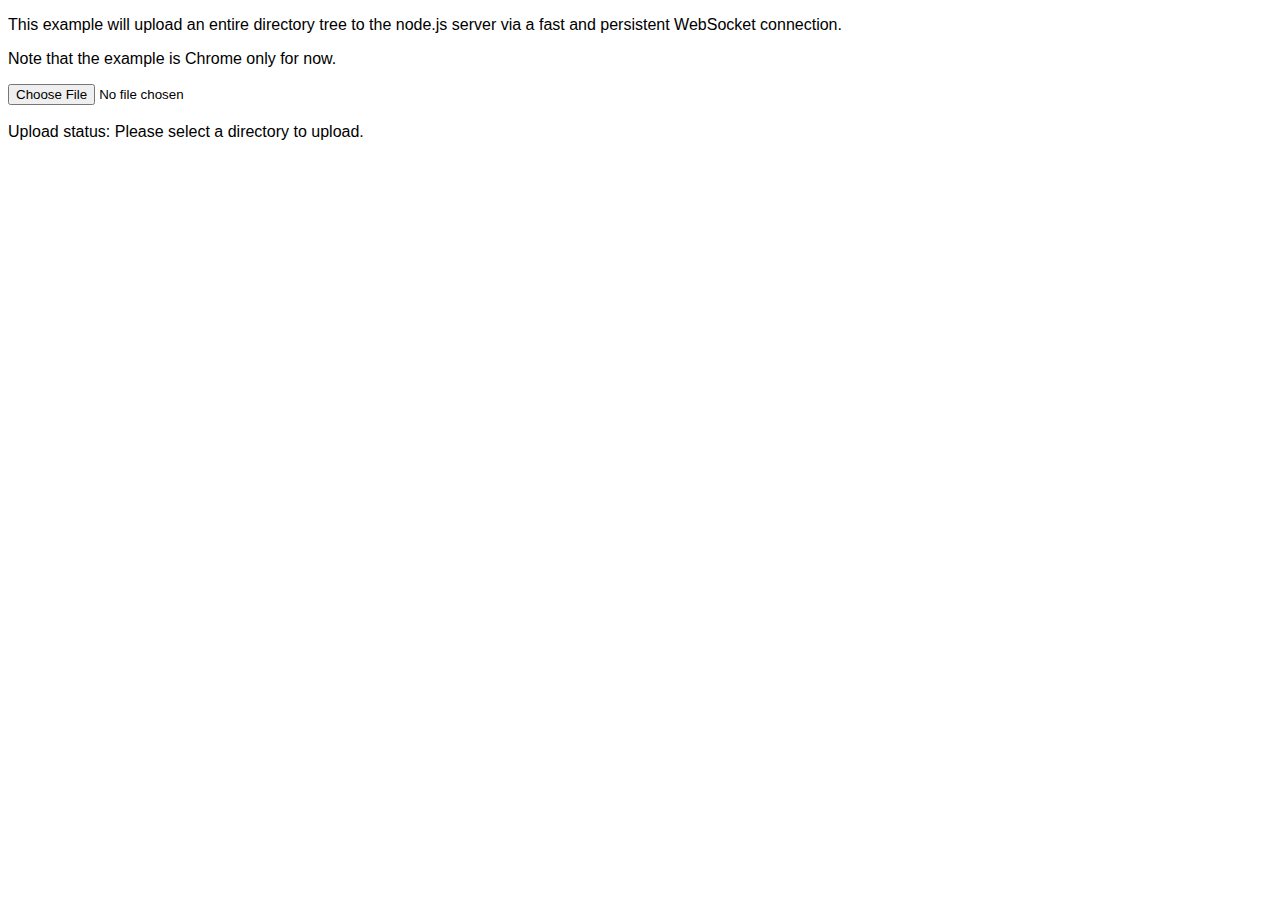
<file: node_modules/socket.io/node_modules/socket.io-client/node_modules/ws/examples/fileapi/public/index.html>
<!DOCTYPE html>
<html>
  <head>
    <style>
      body {
        font-family: Tahoma, Geneva, sans-serif;
      }
      div {
        display: inline;
      }
    </style>
    <script src='uploader.js'></script>
    <script src='app.js'></script>
  </head>
  <body>
    <p>This example will upload an entire directory tree to the node.js server via a fast and persistent WebSocket connection.</p>
    <p>Note that the example is Chrome only for now.</p>
    <input type="file" webkitdirectory /><br/><br/>
    Upload status:
    <div id='progress'>Please select a directory to upload.</div>
  </body>
</html>
</file>
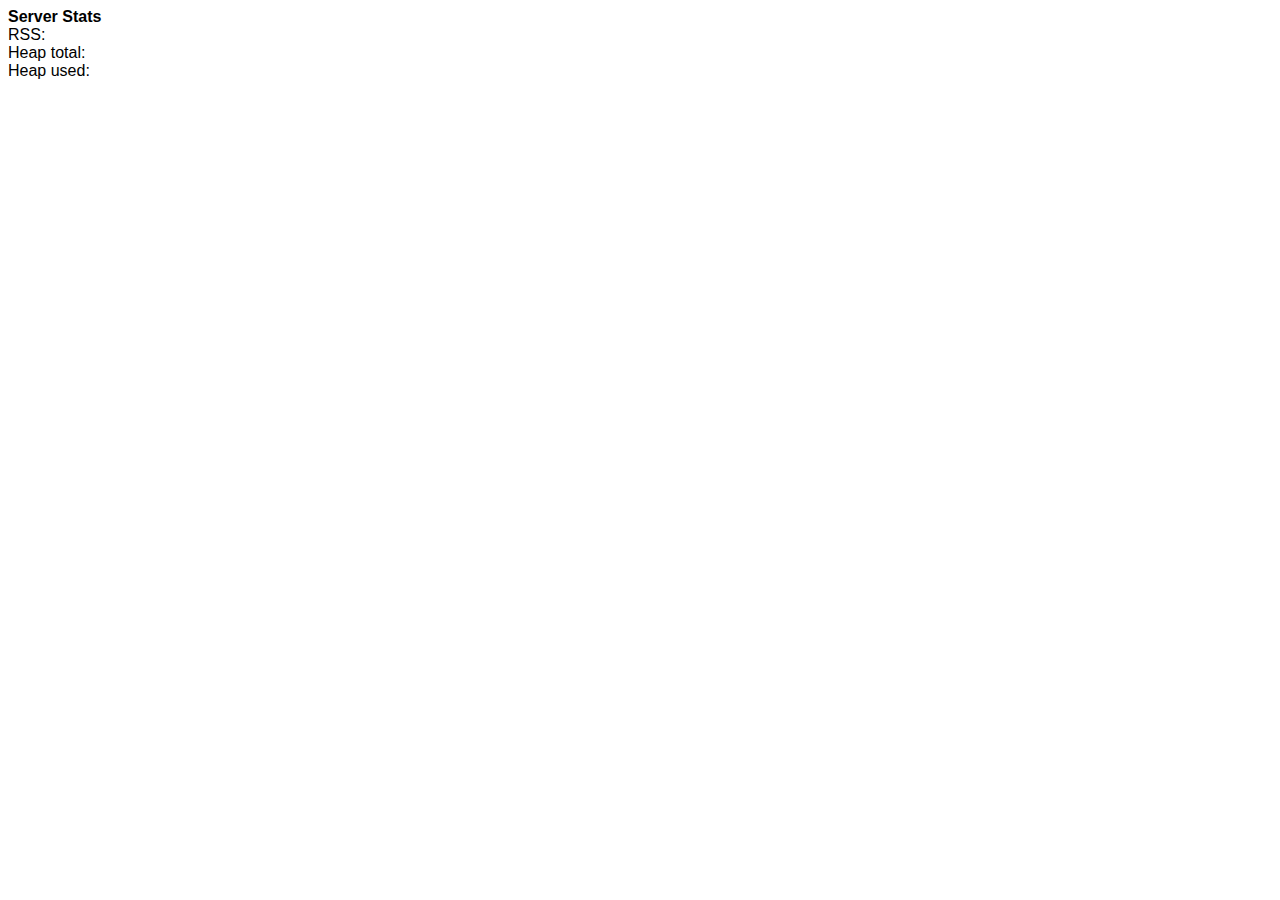
<file: node_modules/socket.io/node_modules/socket.io-client/node_modules/ws/examples/serverstats-express_3/public/index.html>
<!DOCTYPE html>
<html>
  <head>
    <style>
      body {
        font-family: Tahoma, Geneva, sans-serif;
      }

      div {
        display: inline;
      }
    </style>
    <script>
      function updateStats(memuse) {
        document.getElementById('rss').innerHTML = memuse.rss;
        document.getElementById('heapTotal').innerHTML = memuse.heapTotal;
        document.getElementById('heapUsed').innerHTML = memuse.heapUsed;
      }

      var host = window.document.location.host.replace(/:.*/, '');
      var ws = new WebSocket('ws://' + host + ':8080');
      ws.onmessage = function (event) {
        updateStats(JSON.parse(event.data));
      };
    </script>
  </head>
  <body>
    <strong>Server Stats</strong><br>
    RSS: <div id='rss'></div><br>
    Heap total: <div id='heapTotal'></div><br>
    Heap used: <div id='heapUsed'></div><br>
  </body>
</html>
</file>
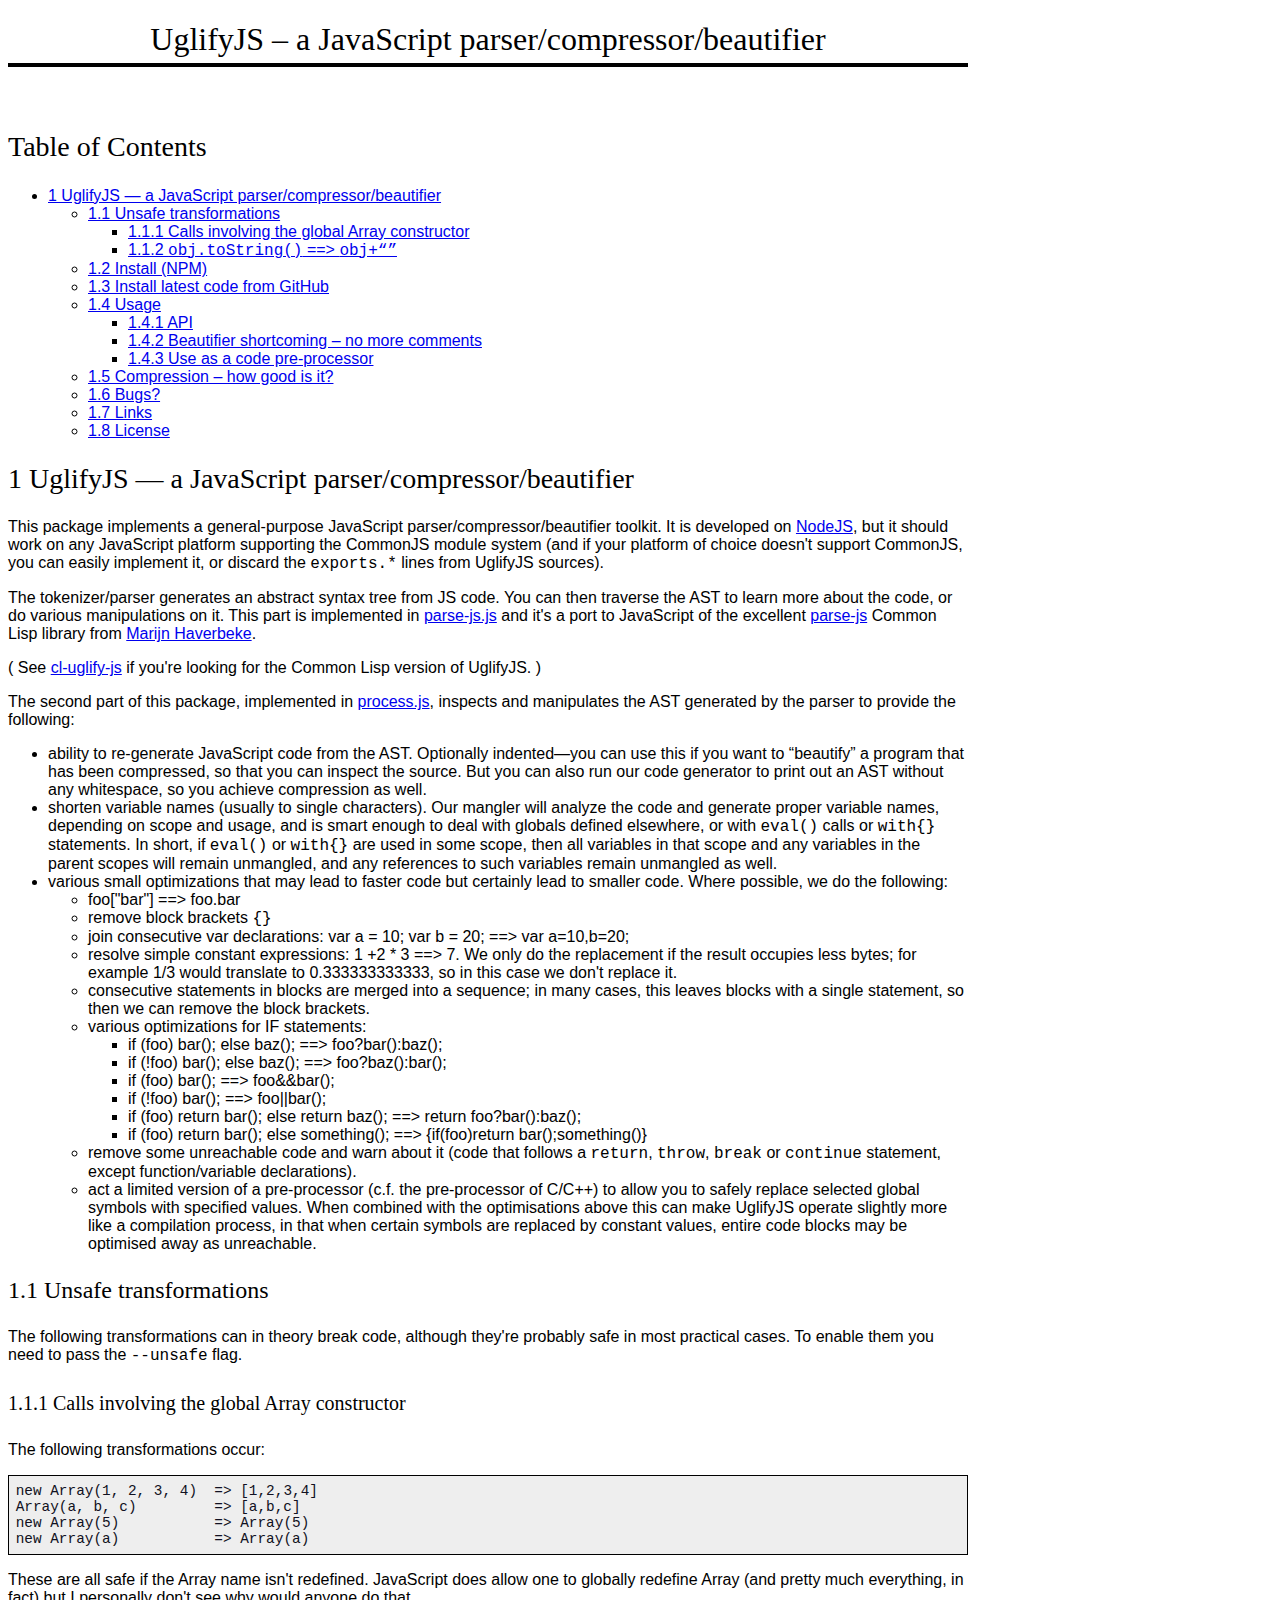
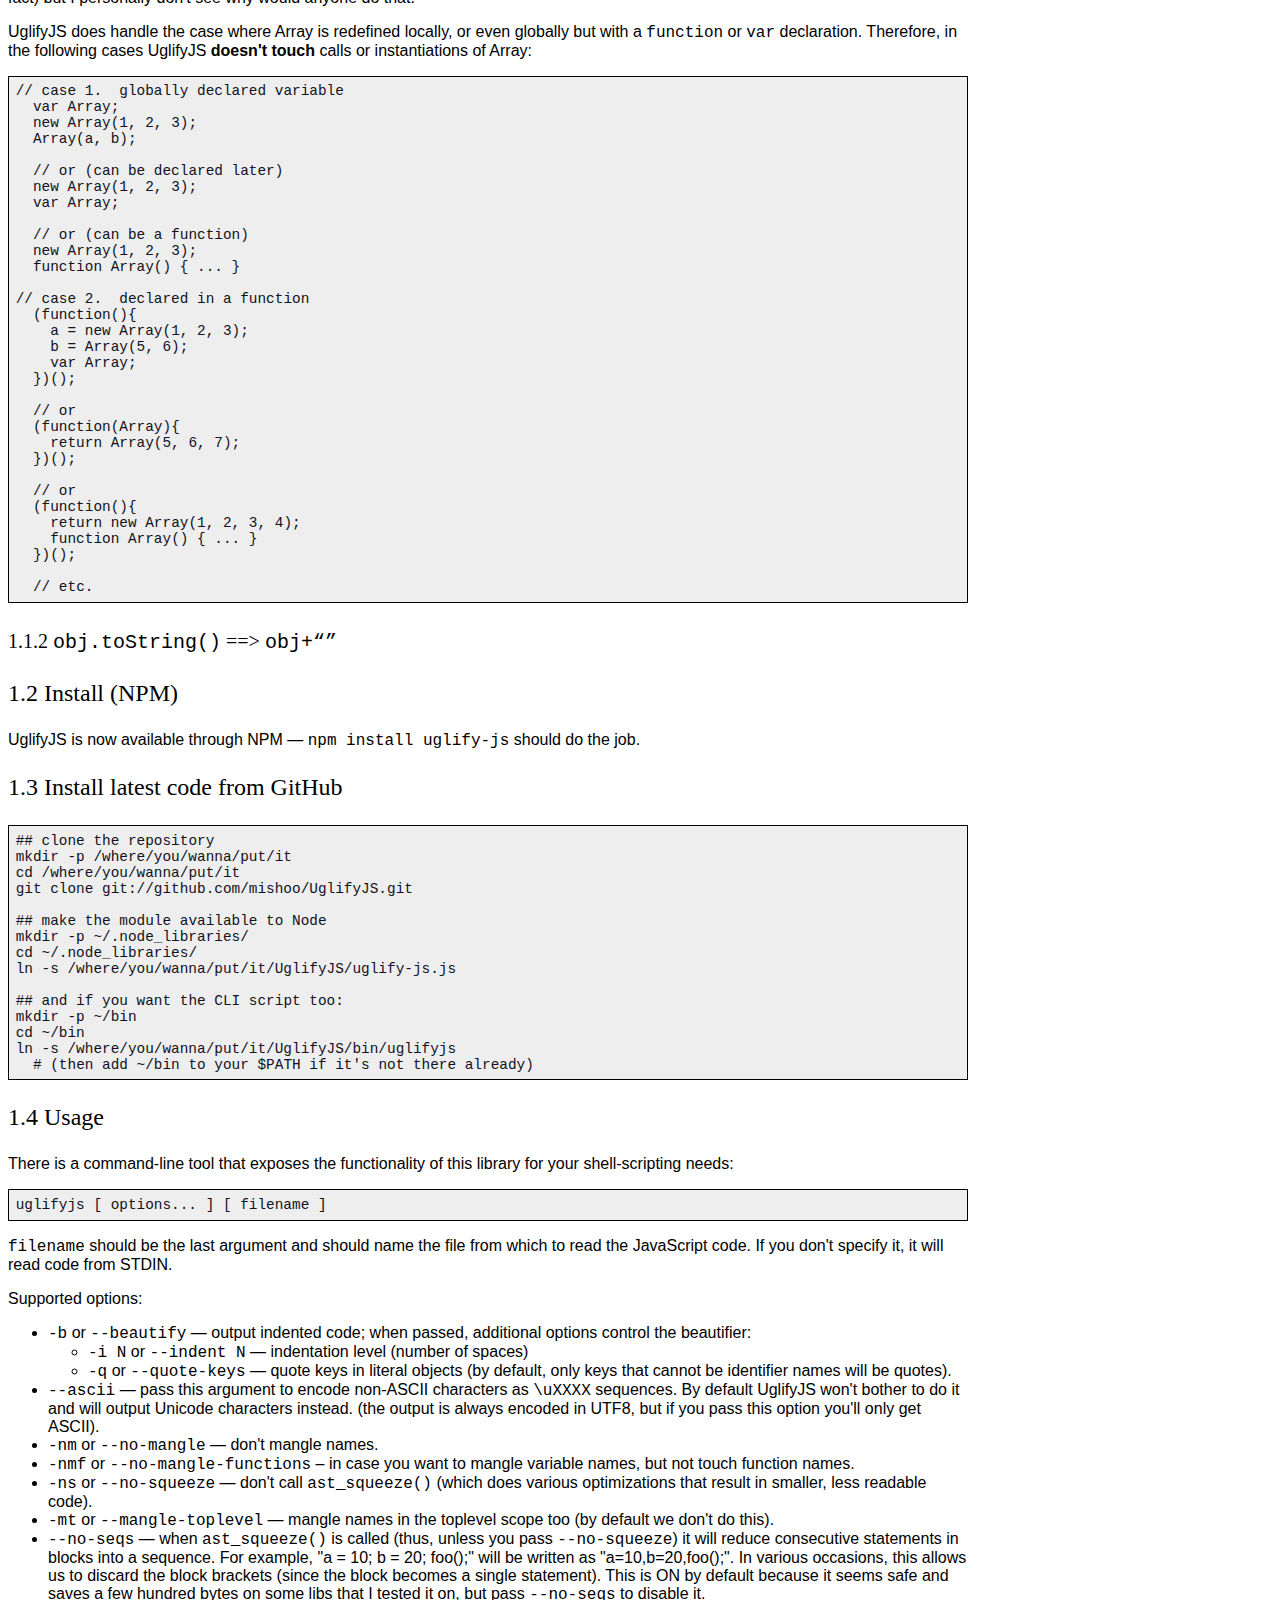
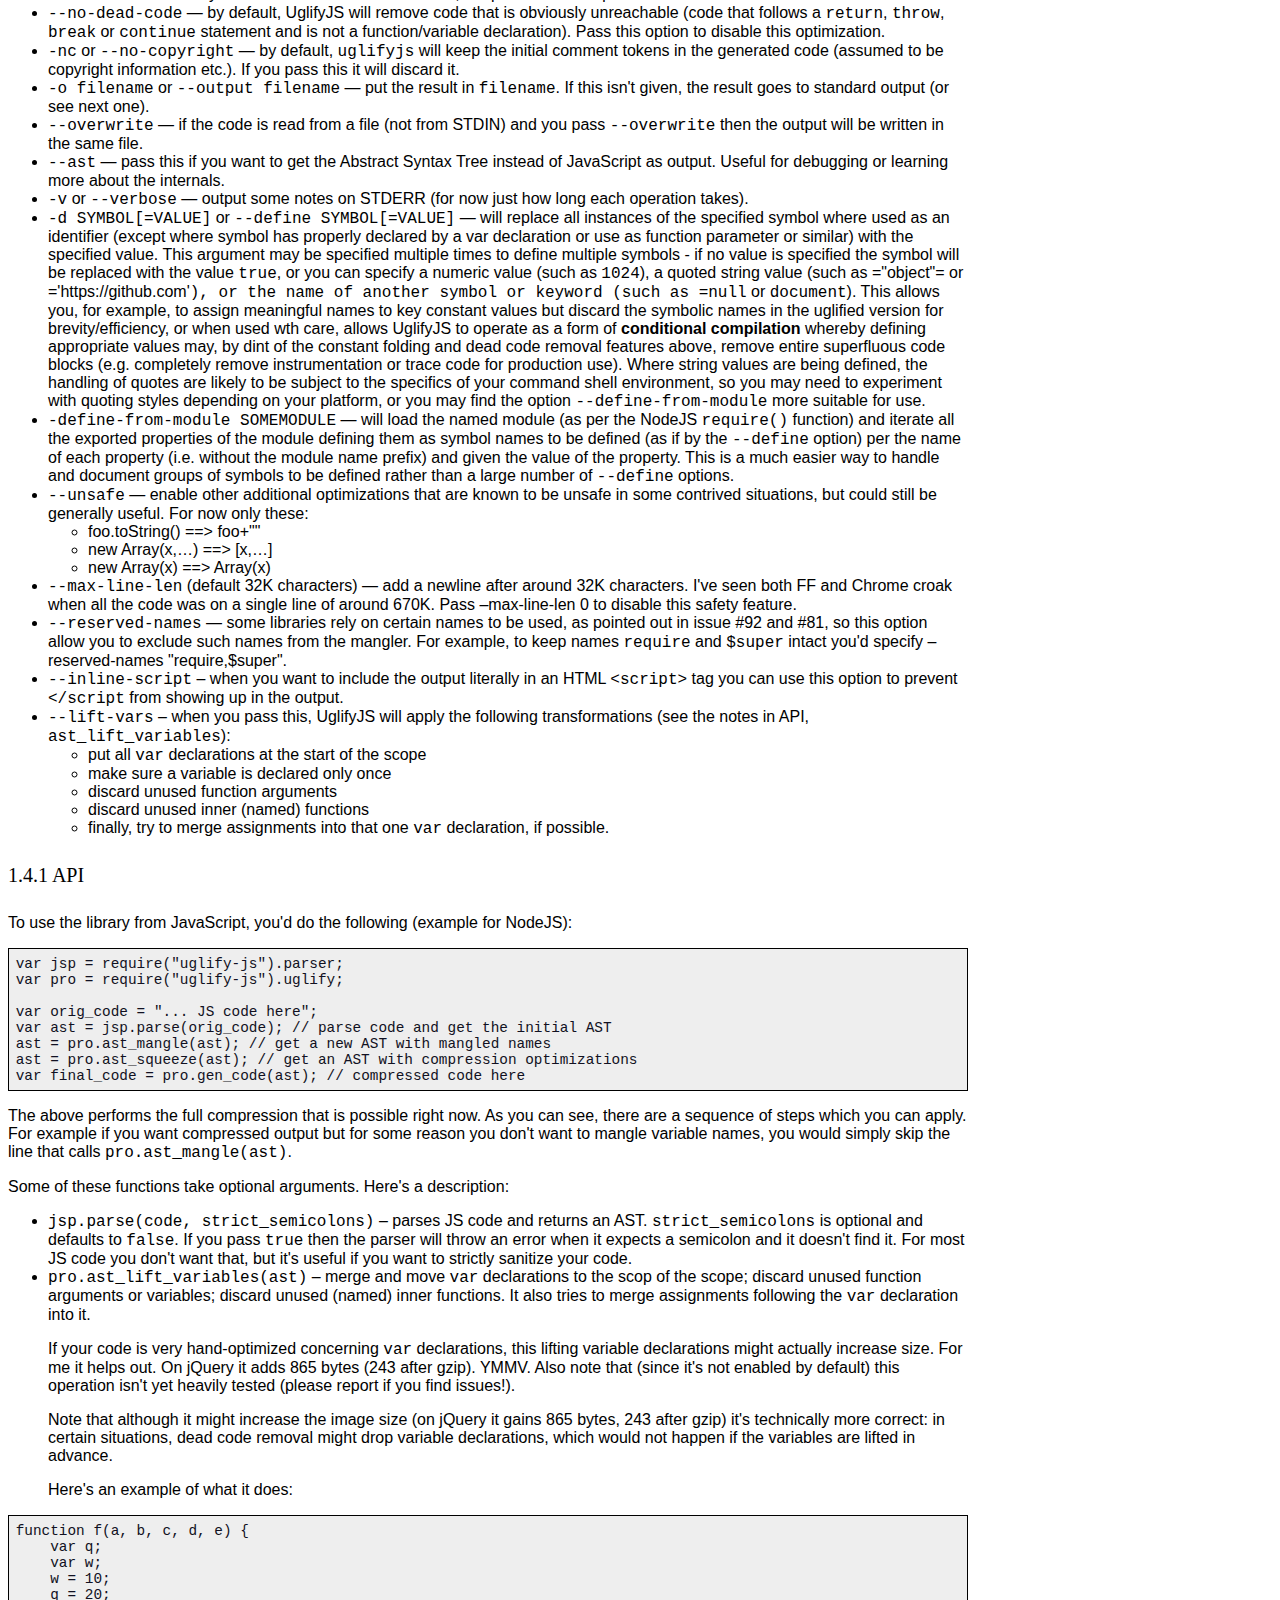
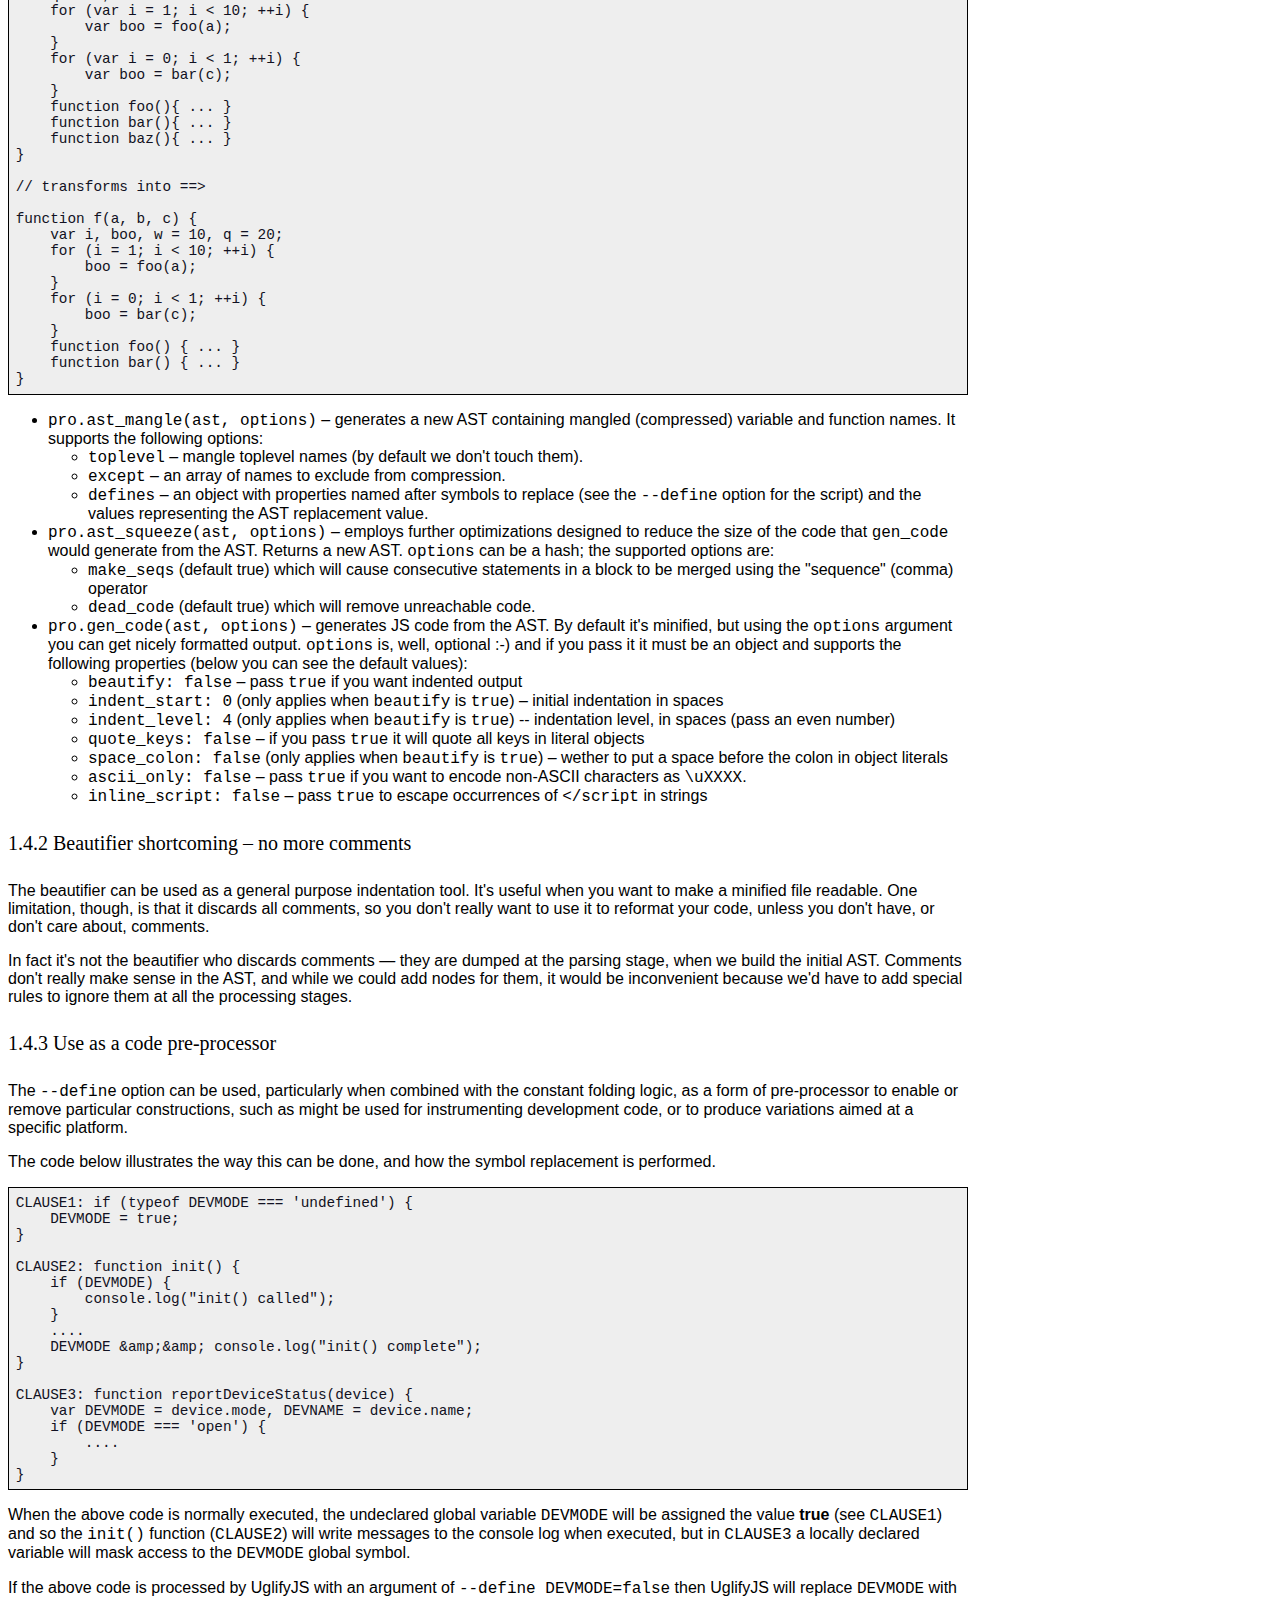
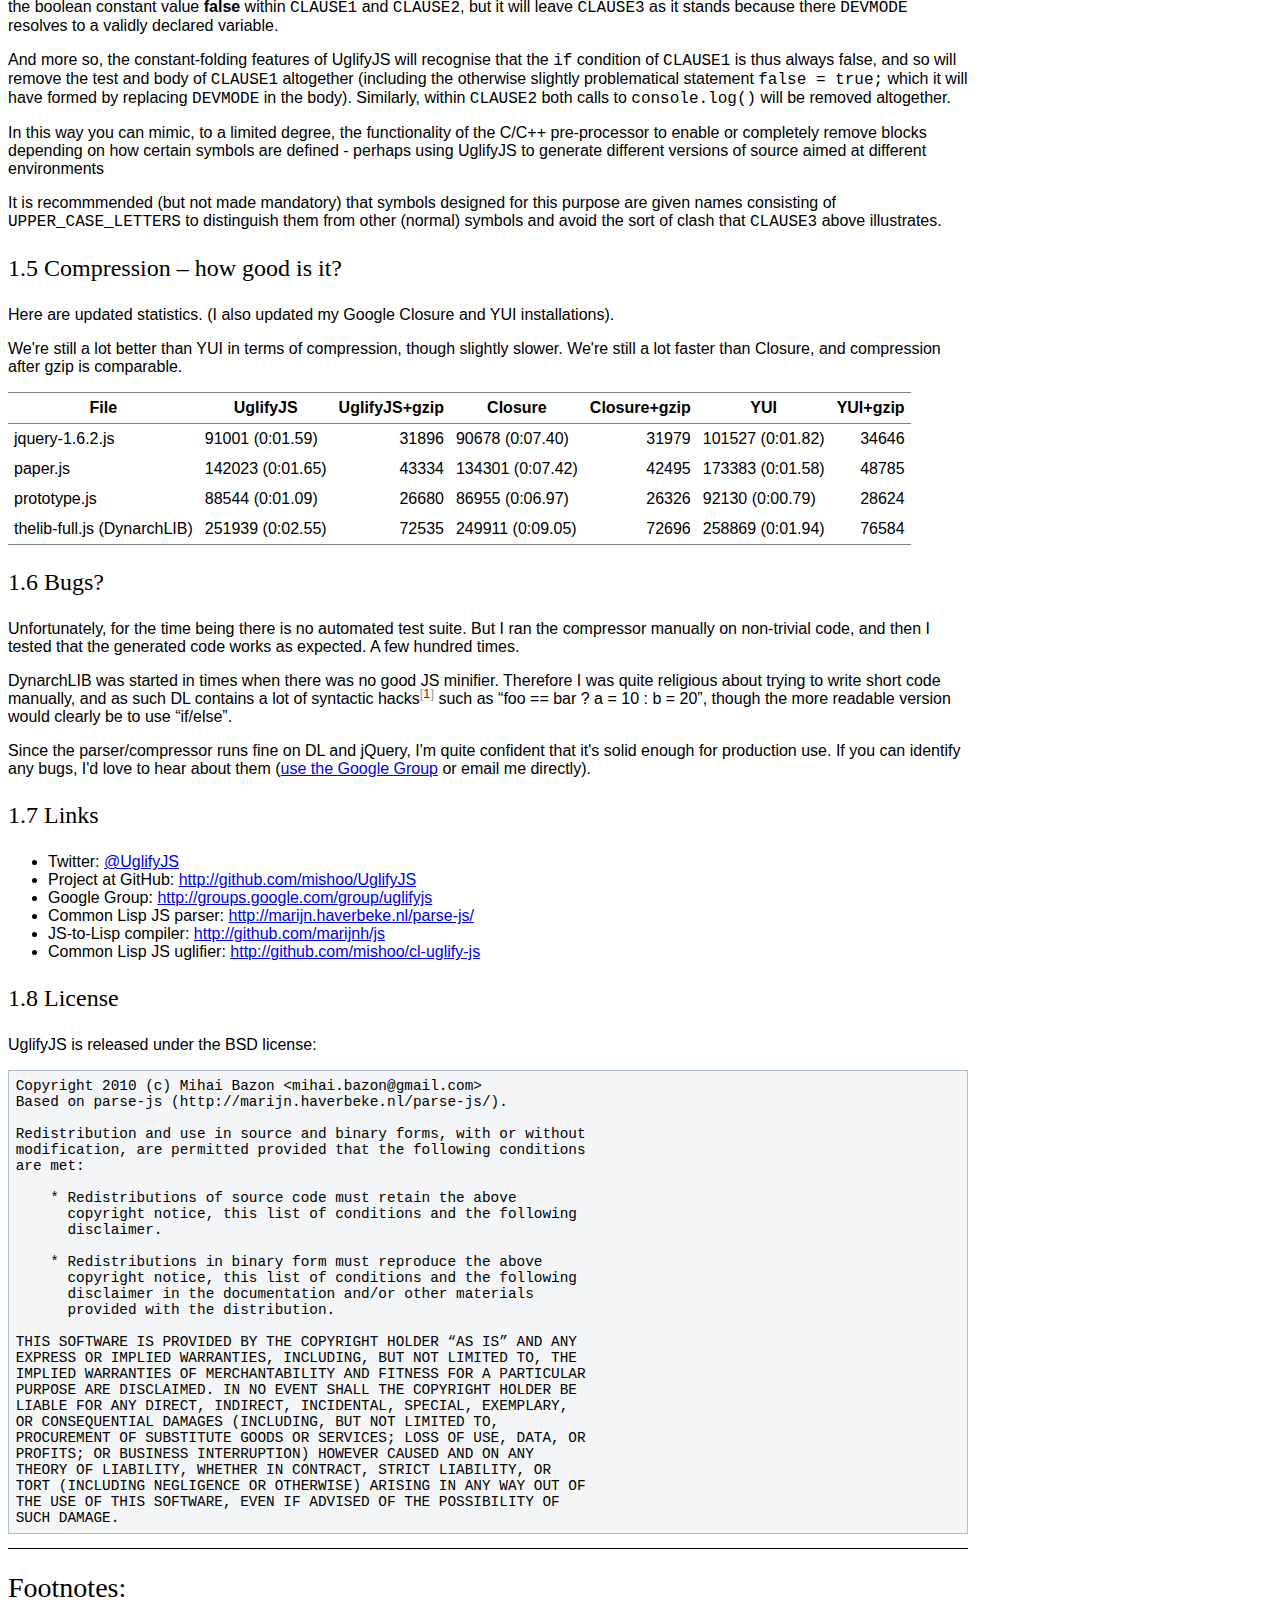
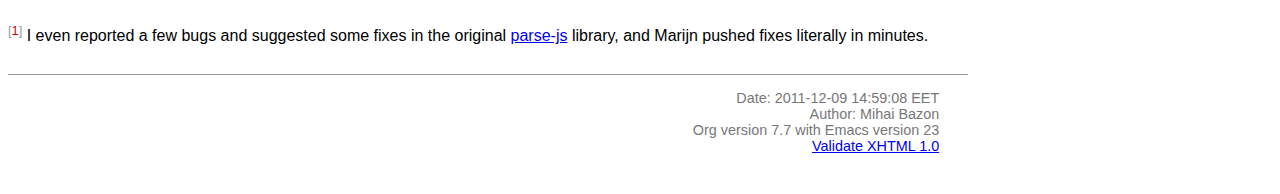
<file: node_modules/socket.io/node_modules/socket.io-client/node_modules/uglify-js/README.html>
<?xml version="1.0" encoding="utf-8"?>
<!DOCTYPE html PUBLIC "-//W3C//DTD XHTML 1.0 Strict//EN"
               "http://www.w3.org/TR/xhtml1/DTD/xhtml1-strict.dtd">
<html xmlns="http://www.w3.org/1999/xhtml"
lang="en" xml:lang="en">
<head>
<title>UglifyJS &ndash; a JavaScript parser/compressor/beautifier</title>
<meta http-equiv="Content-Type" content="text/html;charset=utf-8"/>
<meta name="generator" content="Org-mode"/>
<meta name="generated" content="2011-12-09 14:59:08 EET"/>
<meta name="author" content="Mihai Bazon"/>
<meta name="description" content="a JavaScript parser/compressor/beautifier in JavaScript"/>
<meta name="keywords" content="javascript, js, parser, compiler, compressor, mangle, minify, minifier"/>
<style type="text/css">
 <!--/*--><![CDATA[/*><!--*/
  html { font-family: Times, serif; font-size: 12pt; }
  .title  { text-align: center; }
  .todo   { color: red; }
  .done   { color: green; }
  .tag    { background-color: #add8e6; font-weight:normal }
  .target { }
  .timestamp { color: #bebebe; }
  .timestamp-kwd { color: #5f9ea0; }
  .right  {margin-left:auto; margin-right:0px;  text-align:right;}
  .left   {margin-left:0px;  margin-right:auto; text-align:left;}
  .center {margin-left:auto; margin-right:auto; text-align:center;}
  p.verse { margin-left: 3% }
  pre {
	border: 1pt solid #AEBDCC;
	background-color: #F3F5F7;
	padding: 5pt;
	font-family: courier, monospace;
        font-size: 90%;
        overflow:auto;
  }
  table { border-collapse: collapse; }
  td, th { vertical-align: top;  }
  th.right  { text-align:center;  }
  th.left   { text-align:center;   }
  th.center { text-align:center; }
  td.right  { text-align:right;  }
  td.left   { text-align:left;   }
  td.center { text-align:center; }
  dt { font-weight: bold; }
  div.figure { padding: 0.5em; }
  div.figure p { text-align: center; }
  div.inlinetask {
    padding:10px;
    border:2px solid gray;
    margin:10px;
    background: #ffffcc;
  }
  textarea { overflow-x: auto; }
  .linenr { font-size:smaller }
  .code-highlighted {background-color:#ffff00;}
  .org-info-js_info-navigation { border-style:none; }
  #org-info-js_console-label { font-size:10px; font-weight:bold;
                               white-space:nowrap; }
  .org-info-js_search-highlight {background-color:#ffff00; color:#000000;
                                 font-weight:bold; }
  /*]]>*/-->
</style>
<link rel="stylesheet" type="text/css" href="docstyle.css" />
<script type="text/javascript">
<!--/*--><![CDATA[/*><!--*/
 function CodeHighlightOn(elem, id)
 {
   var target = document.getElementById(id);
   if(null != target) {
     elem.cacheClassElem = elem.className;
     elem.cacheClassTarget = target.className;
     target.className = "code-highlighted";
     elem.className   = "code-highlighted";
   }
 }
 function CodeHighlightOff(elem, id)
 {
   var target = document.getElementById(id);
   if(elem.cacheClassElem)
     elem.className = elem.cacheClassElem;
   if(elem.cacheClassTarget)
     target.className = elem.cacheClassTarget;
 }
/*]]>*///-->
</script>

</head>
<body>

<div id="preamble">

</div>

<div id="content">
<h1 class="title">UglifyJS &ndash; a JavaScript parser/compressor/beautifier</h1>


<div id="table-of-contents">
<h2>Table of Contents</h2>
<div id="text-table-of-contents">
<ul>
<li><a href="#sec-1">1 UglifyJS &mdash; a JavaScript parser/compressor/beautifier </a>
<ul>
<li><a href="#sec-1-1">1.1 Unsafe transformations </a>
<ul>
<li><a href="#sec-1-1-1">1.1.1 Calls involving the global Array constructor </a></li>
<li><a href="#sec-1-1-2">1.1.2 <code>obj.toString()</code> ==&gt; <code>obj+“”</code> </a></li>
</ul>
</li>
<li><a href="#sec-1-2">1.2 Install (NPM) </a></li>
<li><a href="#sec-1-3">1.3 Install latest code from GitHub </a></li>
<li><a href="#sec-1-4">1.4 Usage </a>
<ul>
<li><a href="#sec-1-4-1">1.4.1 API </a></li>
<li><a href="#sec-1-4-2">1.4.2 Beautifier shortcoming &ndash; no more comments </a></li>
<li><a href="#sec-1-4-3">1.4.3 Use as a code pre-processor </a></li>
</ul>
</li>
<li><a href="#sec-1-5">1.5 Compression &ndash; how good is it? </a></li>
<li><a href="#sec-1-6">1.6 Bugs? </a></li>
<li><a href="#sec-1-7">1.7 Links </a></li>
<li><a href="#sec-1-8">1.8 License </a></li>
</ul>
</li>
</ul>
</div>
</div>

<div id="outline-container-1" class="outline-2">
<h2 id="sec-1"><span class="section-number-2">1</span> UglifyJS &mdash; a JavaScript parser/compressor/beautifier </h2>
<div class="outline-text-2" id="text-1">


<p>
This package implements a general-purpose JavaScript
parser/compressor/beautifier toolkit.  It is developed on <a href="http://nodejs.org/">NodeJS</a>, but it
should work on any JavaScript platform supporting the CommonJS module system
(and if your platform of choice doesn't support CommonJS, you can easily
implement it, or discard the <code>exports.*</code> lines from UglifyJS sources).
</p>
<p>
The tokenizer/parser generates an abstract syntax tree from JS code.  You
can then traverse the AST to learn more about the code, or do various
manipulations on it.  This part is implemented in <a href="../lib/parse-js.js">parse-js.js</a> and it's a
port to JavaScript of the excellent <a href="http://marijn.haverbeke.nl/parse-js/">parse-js</a> Common Lisp library from <a href="http://marijn.haverbeke.nl/">Marijn Haverbeke</a>.
</p>
<p>
( See <a href="http://github.com/mishoo/cl-uglify-js">cl-uglify-js</a> if you're looking for the Common Lisp version of
UglifyJS. )
</p>
<p>
The second part of this package, implemented in <a href="../lib/process.js">process.js</a>, inspects and
manipulates the AST generated by the parser to provide the following:
</p>
<ul>
<li>ability to re-generate JavaScript code from the AST.  Optionally
  indented&mdash;you can use this if you want to “beautify” a program that has
  been compressed, so that you can inspect the source.  But you can also run
  our code generator to print out an AST without any whitespace, so you
  achieve compression as well.

</li>
<li>shorten variable names (usually to single characters).  Our mangler will
  analyze the code and generate proper variable names, depending on scope
  and usage, and is smart enough to deal with globals defined elsewhere, or
  with <code>eval()</code> calls or <code>with{}</code> statements.  In short, if <code>eval()</code> or
  <code>with{}</code> are used in some scope, then all variables in that scope and any
  variables in the parent scopes will remain unmangled, and any references
  to such variables remain unmangled as well.

</li>
<li>various small optimizations that may lead to faster code but certainly
  lead to smaller code.  Where possible, we do the following:

<ul>
<li>foo["bar"]  ==&gt;  foo.bar

</li>
<li>remove block brackets <code>{}</code>

</li>
<li>join consecutive var declarations:
    var a = 10; var b = 20; ==&gt; var a=10,b=20;

</li>
<li>resolve simple constant expressions: 1 +2 * 3 ==&gt; 7.  We only do the
    replacement if the result occupies less bytes; for example 1/3 would
    translate to 0.333333333333, so in this case we don't replace it.

</li>
<li>consecutive statements in blocks are merged into a sequence; in many
    cases, this leaves blocks with a single statement, so then we can remove
    the block brackets.

</li>
<li>various optimizations for IF statements:

<ul>
<li>if (foo) bar(); else baz(); ==&gt; foo?bar():baz();
</li>
<li>if (!foo) bar(); else baz(); ==&gt; foo?baz():bar();
</li>
<li>if (foo) bar(); ==&gt; foo&amp;&amp;bar();
</li>
<li>if (!foo) bar(); ==&gt; foo||bar();
</li>
<li>if (foo) return bar(); else return baz(); ==&gt; return foo?bar():baz();
</li>
<li>if (foo) return bar(); else something(); ==&gt; {if(foo)return bar();something()}

</li>
</ul>

</li>
<li>remove some unreachable code and warn about it (code that follows a
    <code>return</code>, <code>throw</code>, <code>break</code> or <code>continue</code> statement, except
    function/variable declarations).

</li>
<li>act a limited version of a pre-processor (c.f. the pre-processor of
    C/C++) to allow you to safely replace selected global symbols with
    specified values.  When combined with the optimisations above this can
    make UglifyJS operate slightly more like a compilation process, in
    that when certain symbols are replaced by constant values, entire code
    blocks may be optimised away as unreachable.
</li>
</ul>

</li>
</ul>



</div>

<div id="outline-container-1-1" class="outline-3">
<h3 id="sec-1-1"><span class="section-number-3">1.1</span> <span class="target">Unsafe transformations</span>  </h3>
<div class="outline-text-3" id="text-1-1">


<p>
The following transformations can in theory break code, although they're
probably safe in most practical cases.  To enable them you need to pass the
<code>--unsafe</code> flag.
</p>

</div>

<div id="outline-container-1-1-1" class="outline-4">
<h4 id="sec-1-1-1"><span class="section-number-4">1.1.1</span> Calls involving the global Array constructor </h4>
<div class="outline-text-4" id="text-1-1-1">


<p>
The following transformations occur:
</p>



<pre class="src src-js"><span class="org-keyword">new</span> <span class="org-type">Array</span>(1, 2, 3, 4)  =&gt; [1,2,3,4]
Array(a, b, c)         =&gt; [a,b,c]
<span class="org-keyword">new</span> <span class="org-type">Array</span>(5)           =&gt; Array(5)
<span class="org-keyword">new</span> <span class="org-type">Array</span>(a)           =&gt; Array(a)
</pre>


<p>
These are all safe if the Array name isn't redefined.  JavaScript does allow
one to globally redefine Array (and pretty much everything, in fact) but I
personally don't see why would anyone do that.
</p>
<p>
UglifyJS does handle the case where Array is redefined locally, or even
globally but with a <code>function</code> or <code>var</code> declaration.  Therefore, in the
following cases UglifyJS <b>doesn't touch</b> calls or instantiations of Array:
</p>



<pre class="src src-js"><span class="org-comment-delimiter">// </span><span class="org-comment">case 1.  globally declared variable</span>
  <span class="org-keyword">var</span> <span class="org-variable-name">Array</span>;
  <span class="org-keyword">new</span> <span class="org-type">Array</span>(1, 2, 3);
  Array(a, b);

  <span class="org-comment-delimiter">// </span><span class="org-comment">or (can be declared later)</span>
  <span class="org-keyword">new</span> <span class="org-type">Array</span>(1, 2, 3);
  <span class="org-keyword">var</span> <span class="org-variable-name">Array</span>;

  <span class="org-comment-delimiter">// </span><span class="org-comment">or (can be a function)</span>
  <span class="org-keyword">new</span> <span class="org-type">Array</span>(1, 2, 3);
  <span class="org-keyword">function</span> <span class="org-function-name">Array</span>() { ... }

<span class="org-comment-delimiter">// </span><span class="org-comment">case 2.  declared in a function</span>
  (<span class="org-keyword">function</span>(){
    a = <span class="org-keyword">new</span> <span class="org-type">Array</span>(1, 2, 3);
    b = Array(5, 6);
    <span class="org-keyword">var</span> <span class="org-variable-name">Array</span>;
  })();

  <span class="org-comment-delimiter">// </span><span class="org-comment">or</span>
  (<span class="org-keyword">function</span>(<span class="org-variable-name">Array</span>){
    <span class="org-keyword">return</span> Array(5, 6, 7);
  })();

  <span class="org-comment-delimiter">// </span><span class="org-comment">or</span>
  (<span class="org-keyword">function</span>(){
    <span class="org-keyword">return</span> <span class="org-keyword">new</span> <span class="org-type">Array</span>(1, 2, 3, 4);
    <span class="org-keyword">function</span> <span class="org-function-name">Array</span>() { ... }
  })();

  <span class="org-comment-delimiter">// </span><span class="org-comment">etc.</span>
</pre>


</div>

</div>

<div id="outline-container-1-1-2" class="outline-4">
<h4 id="sec-1-1-2"><span class="section-number-4">1.1.2</span> <code>obj.toString()</code> ==&gt; <code>obj+“”</code> </h4>
<div class="outline-text-4" id="text-1-1-2">


</div>
</div>

</div>

<div id="outline-container-1-2" class="outline-3">
<h3 id="sec-1-2"><span class="section-number-3">1.2</span> Install (NPM) </h3>
<div class="outline-text-3" id="text-1-2">


<p>
UglifyJS is now available through NPM &mdash; <code>npm install uglify-js</code> should do
the job.
</p>
</div>

</div>

<div id="outline-container-1-3" class="outline-3">
<h3 id="sec-1-3"><span class="section-number-3">1.3</span> Install latest code from GitHub </h3>
<div class="outline-text-3" id="text-1-3">





<pre class="src src-sh"><span class="org-comment-delimiter">## </span><span class="org-comment">clone the repository</span>
mkdir -p /where/you/wanna/put/it
<span class="org-builtin">cd</span> /where/you/wanna/put/it
git clone git://github.com/mishoo/UglifyJS.git

<span class="org-comment-delimiter">## </span><span class="org-comment">make the module available to Node</span>
mkdir -p ~/.node_libraries/
<span class="org-builtin">cd</span> ~/.node_libraries/
ln -s /where/you/wanna/put/it/UglifyJS/uglify-js.js

<span class="org-comment-delimiter">## </span><span class="org-comment">and if you want the CLI script too:</span>
mkdir -p ~/bin
<span class="org-builtin">cd</span> ~/bin
ln -s /where/you/wanna/put/it/UglifyJS/bin/uglifyjs
  <span class="org-comment-delimiter"># </span><span class="org-comment">(then add ~/bin to your $PATH if it's not there already)</span>
</pre>


</div>

</div>

<div id="outline-container-1-4" class="outline-3">
<h3 id="sec-1-4"><span class="section-number-3">1.4</span> Usage </h3>
<div class="outline-text-3" id="text-1-4">


<p>
There is a command-line tool that exposes the functionality of this library
for your shell-scripting needs:
</p>



<pre class="src src-sh">uglifyjs [ options... ] [ filename ]
</pre>


<p>
<code>filename</code> should be the last argument and should name the file from which
to read the JavaScript code.  If you don't specify it, it will read code
from STDIN.
</p>
<p>
Supported options:
</p>
<ul>
<li><code>-b</code> or <code>--beautify</code> &mdash; output indented code; when passed, additional
  options control the beautifier:

<ul>
<li><code>-i N</code> or <code>--indent N</code> &mdash; indentation level (number of spaces)

</li>
<li><code>-q</code> or <code>--quote-keys</code> &mdash; quote keys in literal objects (by default,
    only keys that cannot be identifier names will be quotes).

</li>
</ul>

</li>
<li><code>--ascii</code> &mdash; pass this argument to encode non-ASCII characters as
  <code>\uXXXX</code> sequences.  By default UglifyJS won't bother to do it and will
  output Unicode characters instead.  (the output is always encoded in UTF8,
  but if you pass this option you'll only get ASCII).

</li>
<li><code>-nm</code> or <code>--no-mangle</code> &mdash; don't mangle names.

</li>
<li><code>-nmf</code> or <code>--no-mangle-functions</code> &ndash; in case you want to mangle variable
  names, but not touch function names.

</li>
<li><code>-ns</code> or <code>--no-squeeze</code> &mdash; don't call <code>ast_squeeze()</code> (which does various
  optimizations that result in smaller, less readable code).

</li>
<li><code>-mt</code> or <code>--mangle-toplevel</code> &mdash; mangle names in the toplevel scope too
  (by default we don't do this).

</li>
<li><code>--no-seqs</code> &mdash; when <code>ast_squeeze()</code> is called (thus, unless you pass
  <code>--no-squeeze</code>) it will reduce consecutive statements in blocks into a
  sequence.  For example, "a = 10; b = 20; foo();" will be written as
  "a=10,b=20,foo();".  In various occasions, this allows us to discard the
  block brackets (since the block becomes a single statement).  This is ON
  by default because it seems safe and saves a few hundred bytes on some
  libs that I tested it on, but pass <code>--no-seqs</code> to disable it.

</li>
<li><code>--no-dead-code</code> &mdash; by default, UglifyJS will remove code that is
  obviously unreachable (code that follows a <code>return</code>, <code>throw</code>, <code>break</code> or
  <code>continue</code> statement and is not a function/variable declaration).  Pass
  this option to disable this optimization.

</li>
<li><code>-nc</code> or <code>--no-copyright</code> &mdash; by default, <code>uglifyjs</code> will keep the initial
  comment tokens in the generated code (assumed to be copyright information
  etc.).  If you pass this it will discard it.

</li>
<li><code>-o filename</code> or <code>--output filename</code> &mdash; put the result in <code>filename</code>.  If
  this isn't given, the result goes to standard output (or see next one).

</li>
<li><code>--overwrite</code> &mdash; if the code is read from a file (not from STDIN) and you
  pass <code>--overwrite</code> then the output will be written in the same file.

</li>
<li><code>--ast</code> &mdash; pass this if you want to get the Abstract Syntax Tree instead
  of JavaScript as output.  Useful for debugging or learning more about the
  internals.

</li>
<li><code>-v</code> or <code>--verbose</code> &mdash; output some notes on STDERR (for now just how long
  each operation takes).

</li>
<li><code>-d SYMBOL[=VALUE]</code> or <code>--define SYMBOL[=VALUE]</code> &mdash; will replace
  all instances of the specified symbol where used as an identifier
  (except where symbol has properly declared by a var declaration or
  use as function parameter or similar) with the specified value. This
  argument may be specified multiple times to define multiple
  symbols - if no value is specified the symbol will be replaced with
  the value <code>true</code>, or you can specify a numeric value (such as
  <code>1024</code>), a quoted string value (such as ="object"= or
  ='https://github.com'<code>), or the name of another symbol or keyword   (such as =null</code> or <code>document</code>).
  This allows you, for example, to assign meaningful names to key
  constant values but discard the symbolic names in the uglified
  version for brevity/efficiency, or when used wth care, allows
  UglifyJS to operate as a form of <b>conditional compilation</b>
  whereby defining appropriate values may, by dint of the constant
  folding and dead code removal features above, remove entire
  superfluous code blocks (e.g. completely remove instrumentation or
  trace code for production use).
  Where string values are being defined, the handling of quotes are
  likely to be subject to the specifics of your command shell
  environment, so you may need to experiment with quoting styles
  depending on your platform, or you may find the option
  <code>--define-from-module</code> more suitable for use.

</li>
<li><code>-define-from-module SOMEMODULE</code> &mdash; will load the named module (as
  per the NodeJS <code>require()</code> function) and iterate all the exported
  properties of the module defining them as symbol names to be defined
  (as if by the <code>--define</code> option) per the name of each property
  (i.e. without the module name prefix) and given the value of the
  property. This is a much easier way to handle and document groups of
  symbols to be defined rather than a large number of <code>--define</code>
  options.

</li>
<li><code>--unsafe</code> &mdash; enable other additional optimizations that are known to be
  unsafe in some contrived situations, but could still be generally useful.
  For now only these:

<ul>
<li>foo.toString()  ==&gt;  foo+""
</li>
<li>new Array(x,&hellip;)  ==&gt; [x,&hellip;]
</li>
<li>new Array(x) ==&gt; Array(x)

</li>
</ul>

</li>
<li><code>--max-line-len</code> (default 32K characters) &mdash; add a newline after around
  32K characters.  I've seen both FF and Chrome croak when all the code was
  on a single line of around 670K.  Pass &ndash;max-line-len 0 to disable this
  safety feature.

</li>
<li><code>--reserved-names</code> &mdash; some libraries rely on certain names to be used, as
  pointed out in issue #92 and #81, so this option allow you to exclude such
  names from the mangler.  For example, to keep names <code>require</code> and <code>$super</code>
  intact you'd specify &ndash;reserved-names "require,$super".

</li>
<li><code>--inline-script</code> &ndash; when you want to include the output literally in an
  HTML <code>&lt;script&gt;</code> tag you can use this option to prevent <code>&lt;/script</code> from
  showing up in the output.

</li>
<li><code>--lift-vars</code> &ndash; when you pass this, UglifyJS will apply the following
  transformations (see the notes in API, <code>ast_lift_variables</code>):

<ul>
<li>put all <code>var</code> declarations at the start of the scope
</li>
<li>make sure a variable is declared only once
</li>
<li>discard unused function arguments
</li>
<li>discard unused inner (named) functions
</li>
<li>finally, try to merge assignments into that one <code>var</code> declaration, if
    possible.
</li>
</ul>

</li>
</ul>



</div>

<div id="outline-container-1-4-1" class="outline-4">
<h4 id="sec-1-4-1"><span class="section-number-4">1.4.1</span> API </h4>
<div class="outline-text-4" id="text-1-4-1">


<p>
To use the library from JavaScript, you'd do the following (example for
NodeJS):
</p>



<pre class="src src-js"><span class="org-keyword">var</span> <span class="org-variable-name">jsp</span> = require(<span class="org-string">"uglify-js"</span>).parser;
<span class="org-keyword">var</span> <span class="org-variable-name">pro</span> = require(<span class="org-string">"uglify-js"</span>).uglify;

<span class="org-keyword">var</span> <span class="org-variable-name">orig_code</span> = <span class="org-string">"... JS code here"</span>;
<span class="org-keyword">var</span> <span class="org-variable-name">ast</span> = jsp.parse(orig_code); <span class="org-comment-delimiter">// </span><span class="org-comment">parse code and get the initial AST</span>
ast = pro.ast_mangle(ast); <span class="org-comment-delimiter">// </span><span class="org-comment">get a new AST with mangled names</span>
ast = pro.ast_squeeze(ast); <span class="org-comment-delimiter">// </span><span class="org-comment">get an AST with compression optimizations</span>
<span class="org-keyword">var</span> <span class="org-variable-name">final_code</span> = pro.gen_code(ast); <span class="org-comment-delimiter">// </span><span class="org-comment">compressed code here</span>
</pre>


<p>
The above performs the full compression that is possible right now.  As you
can see, there are a sequence of steps which you can apply.  For example if
you want compressed output but for some reason you don't want to mangle
variable names, you would simply skip the line that calls
<code>pro.ast_mangle(ast)</code>.
</p>
<p>
Some of these functions take optional arguments.  Here's a description:
</p>
<ul>
<li><code>jsp.parse(code, strict_semicolons)</code> &ndash; parses JS code and returns an AST.
  <code>strict_semicolons</code> is optional and defaults to <code>false</code>.  If you pass
  <code>true</code> then the parser will throw an error when it expects a semicolon and
  it doesn't find it.  For most JS code you don't want that, but it's useful
  if you want to strictly sanitize your code.

</li>
<li><code>pro.ast_lift_variables(ast)</code> &ndash; merge and move <code>var</code> declarations to the
  scop of the scope; discard unused function arguments or variables; discard
  unused (named) inner functions.  It also tries to merge assignments
  following the <code>var</code> declaration into it.

<p>
  If your code is very hand-optimized concerning <code>var</code> declarations, this
  lifting variable declarations might actually increase size.  For me it
  helps out.  On jQuery it adds 865 bytes (243 after gzip).  YMMV.  Also
  note that (since it's not enabled by default) this operation isn't yet
  heavily tested (please report if you find issues!).
</p>
<p>
  Note that although it might increase the image size (on jQuery it gains
  865 bytes, 243 after gzip) it's technically more correct: in certain
  situations, dead code removal might drop variable declarations, which
  would not happen if the variables are lifted in advance.
</p>
<p>
  Here's an example of what it does:
</p></li>
</ul>





<pre class="src src-js"><span class="org-keyword">function</span> <span class="org-function-name">f</span>(<span class="org-variable-name">a</span>, <span class="org-variable-name">b</span>, <span class="org-variable-name">c</span>, <span class="org-variable-name">d</span>, <span class="org-variable-name">e</span>) {
    <span class="org-keyword">var</span> <span class="org-variable-name">q</span>;
    <span class="org-keyword">var</span> <span class="org-variable-name">w</span>;
    w = 10;
    q = 20;
    <span class="org-keyword">for</span> (<span class="org-keyword">var</span> <span class="org-variable-name">i</span> = 1; i &lt; 10; ++i) {
        <span class="org-keyword">var</span> <span class="org-variable-name">boo</span> = foo(a);
    }
    <span class="org-keyword">for</span> (<span class="org-keyword">var</span> <span class="org-variable-name">i</span> = 0; i &lt; 1; ++i) {
        <span class="org-keyword">var</span> <span class="org-variable-name">boo</span> = bar(c);
    }
    <span class="org-keyword">function</span> <span class="org-function-name">foo</span>(){ ... }
    <span class="org-keyword">function</span> <span class="org-function-name">bar</span>(){ ... }
    <span class="org-keyword">function</span> <span class="org-function-name">baz</span>(){ ... }
}

<span class="org-comment-delimiter">// </span><span class="org-comment">transforms into ==&gt;</span>

<span class="org-keyword">function</span> <span class="org-function-name">f</span>(<span class="org-variable-name">a</span>, <span class="org-variable-name">b</span>, <span class="org-variable-name">c</span>) {
    <span class="org-keyword">var</span> <span class="org-variable-name">i</span>, <span class="org-variable-name">boo</span>, <span class="org-variable-name">w</span> = 10, <span class="org-variable-name">q</span> = 20;
    <span class="org-keyword">for</span> (i = 1; i &lt; 10; ++i) {
        boo = foo(a);
    }
    <span class="org-keyword">for</span> (i = 0; i &lt; 1; ++i) {
        boo = bar(c);
    }
    <span class="org-keyword">function</span> <span class="org-function-name">foo</span>() { ... }
    <span class="org-keyword">function</span> <span class="org-function-name">bar</span>() { ... }
}
</pre>


<ul>
<li><code>pro.ast_mangle(ast, options)</code> &ndash; generates a new AST containing mangled
  (compressed) variable and function names.  It supports the following
  options:

<ul>
<li><code>toplevel</code> &ndash; mangle toplevel names (by default we don't touch them).
</li>
<li><code>except</code> &ndash; an array of names to exclude from compression.
</li>
<li><code>defines</code> &ndash; an object with properties named after symbols to
    replace (see the <code>--define</code> option for the script) and the values
    representing the AST replacement value.

</li>
</ul>

</li>
<li><code>pro.ast_squeeze(ast, options)</code> &ndash; employs further optimizations designed
  to reduce the size of the code that <code>gen_code</code> would generate from the
  AST.  Returns a new AST.  <code>options</code> can be a hash; the supported options
  are:

<ul>
<li><code>make_seqs</code> (default true) which will cause consecutive statements in a
    block to be merged using the "sequence" (comma) operator

</li>
<li><code>dead_code</code> (default true) which will remove unreachable code.

</li>
</ul>

</li>
<li><code>pro.gen_code(ast, options)</code> &ndash; generates JS code from the AST.  By
  default it's minified, but using the <code>options</code> argument you can get nicely
  formatted output.  <code>options</code> is, well, optional :-) and if you pass it it
  must be an object and supports the following properties (below you can see
  the default values):

<ul>
<li><code>beautify: false</code> &ndash; pass <code>true</code> if you want indented output
</li>
<li><code>indent_start: 0</code> (only applies when <code>beautify</code> is <code>true</code>) &ndash; initial
    indentation in spaces
</li>
<li><code>indent_level: 4</code> (only applies when <code>beautify</code> is <code>true</code>) --
    indentation level, in spaces (pass an even number)
</li>
<li><code>quote_keys: false</code> &ndash; if you pass <code>true</code> it will quote all keys in
    literal objects
</li>
<li><code>space_colon: false</code> (only applies when <code>beautify</code> is <code>true</code>) &ndash; wether
    to put a space before the colon in object literals
</li>
<li><code>ascii_only: false</code> &ndash; pass <code>true</code> if you want to encode non-ASCII
    characters as <code>\uXXXX</code>.
</li>
<li><code>inline_script: false</code> &ndash; pass <code>true</code> to escape occurrences of
    <code>&lt;/script</code> in strings
</li>
</ul>

</li>
</ul>


</div>

</div>

<div id="outline-container-1-4-2" class="outline-4">
<h4 id="sec-1-4-2"><span class="section-number-4">1.4.2</span> Beautifier shortcoming &ndash; no more comments </h4>
<div class="outline-text-4" id="text-1-4-2">


<p>
The beautifier can be used as a general purpose indentation tool.  It's
useful when you want to make a minified file readable.  One limitation,
though, is that it discards all comments, so you don't really want to use it
to reformat your code, unless you don't have, or don't care about, comments.
</p>
<p>
In fact it's not the beautifier who discards comments &mdash; they are dumped at
the parsing stage, when we build the initial AST.  Comments don't really
make sense in the AST, and while we could add nodes for them, it would be
inconvenient because we'd have to add special rules to ignore them at all
the processing stages.
</p>
</div>

</div>

<div id="outline-container-1-4-3" class="outline-4">
<h4 id="sec-1-4-3"><span class="section-number-4">1.4.3</span> Use as a code pre-processor </h4>
<div class="outline-text-4" id="text-1-4-3">


<p>
The <code>--define</code> option can be used, particularly when combined with the
constant folding logic, as a form of pre-processor to enable or remove
particular constructions, such as might be used for instrumenting
development code, or to produce variations aimed at a specific
platform.
</p>
<p>
The code below illustrates the way this can be done, and how the
symbol replacement is performed.
</p>



<pre class="src src-js">CLAUSE1: <span class="org-keyword">if</span> (<span class="org-keyword">typeof</span> DEVMODE === <span class="org-string">'undefined'</span>) {
    DEVMODE = <span class="org-constant">true</span>;
}

<span class="org-function-name">CLAUSE2</span>: <span class="org-keyword">function</span> init() {
    <span class="org-keyword">if</span> (DEVMODE) {
        console.log(<span class="org-string">"init() called"</span>);
    }
    ....
    DEVMODE &amp;amp;&amp;amp; console.log(<span class="org-string">"init() complete"</span>);
}

<span class="org-function-name">CLAUSE3</span>: <span class="org-keyword">function</span> reportDeviceStatus(<span class="org-variable-name">device</span>) {
    <span class="org-keyword">var</span> <span class="org-variable-name">DEVMODE</span> = device.mode, <span class="org-variable-name">DEVNAME</span> = device.name;
    <span class="org-keyword">if</span> (DEVMODE === <span class="org-string">'open'</span>) {
        ....
    }
}
</pre>


<p>
When the above code is normally executed, the undeclared global
variable <code>DEVMODE</code> will be assigned the value <b>true</b> (see <code>CLAUSE1</code>)
and so the <code>init()</code> function (<code>CLAUSE2</code>) will write messages to the
console log when executed, but in <code>CLAUSE3</code> a locally declared
variable will mask access to the <code>DEVMODE</code> global symbol.
</p>
<p>
If the above code is processed by UglifyJS with an argument of
<code>--define DEVMODE=false</code> then UglifyJS will replace <code>DEVMODE</code> with the
boolean constant value <b>false</b> within <code>CLAUSE1</code> and <code>CLAUSE2</code>, but it
will leave <code>CLAUSE3</code> as it stands because there <code>DEVMODE</code> resolves to
a validly declared variable.
</p>
<p>
And more so, the constant-folding features of UglifyJS will recognise
that the <code>if</code> condition of <code>CLAUSE1</code> is thus always false, and so will
remove the test and body of <code>CLAUSE1</code> altogether (including the
otherwise slightly problematical statement <code>false = true;</code> which it
will have formed by replacing <code>DEVMODE</code> in the body).  Similarly,
within <code>CLAUSE2</code> both calls to <code>console.log()</code> will be removed
altogether.
</p>
<p>
In this way you can mimic, to a limited degree, the functionality of
the C/C++ pre-processor to enable or completely remove blocks
depending on how certain symbols are defined - perhaps using UglifyJS
to generate different versions of source aimed at different
environments
</p>
<p>
It is recommmended (but not made mandatory) that symbols designed for
this purpose are given names consisting of <code>UPPER_CASE_LETTERS</code> to
distinguish them from other (normal) symbols and avoid the sort of
clash that <code>CLAUSE3</code> above illustrates.
</p>
</div>
</div>

</div>

<div id="outline-container-1-5" class="outline-3">
<h3 id="sec-1-5"><span class="section-number-3">1.5</span> Compression &ndash; how good is it? </h3>
<div class="outline-text-3" id="text-1-5">


<p>
Here are updated statistics.  (I also updated my Google Closure and YUI
installations).
</p>
<p>
We're still a lot better than YUI in terms of compression, though slightly
slower.  We're still a lot faster than Closure, and compression after gzip
is comparable.
</p>
<table border="2" cellspacing="0" cellpadding="6" rules="groups" frame="hsides">
<caption></caption>
<colgroup><col class="left" /><col class="left" /><col class="right" /><col class="left" /><col class="right" /><col class="left" /><col class="right" />
</colgroup>
<thead>
<tr><th scope="col" class="left">File</th><th scope="col" class="left">UglifyJS</th><th scope="col" class="right">UglifyJS+gzip</th><th scope="col" class="left">Closure</th><th scope="col" class="right">Closure+gzip</th><th scope="col" class="left">YUI</th><th scope="col" class="right">YUI+gzip</th></tr>
</thead>
<tbody>
<tr><td class="left">jquery-1.6.2.js</td><td class="left">91001 (0:01.59)</td><td class="right">31896</td><td class="left">90678 (0:07.40)</td><td class="right">31979</td><td class="left">101527 (0:01.82)</td><td class="right">34646</td></tr>
<tr><td class="left">paper.js</td><td class="left">142023 (0:01.65)</td><td class="right">43334</td><td class="left">134301 (0:07.42)</td><td class="right">42495</td><td class="left">173383 (0:01.58)</td><td class="right">48785</td></tr>
<tr><td class="left">prototype.js</td><td class="left">88544 (0:01.09)</td><td class="right">26680</td><td class="left">86955 (0:06.97)</td><td class="right">26326</td><td class="left">92130 (0:00.79)</td><td class="right">28624</td></tr>
<tr><td class="left">thelib-full.js (DynarchLIB)</td><td class="left">251939 (0:02.55)</td><td class="right">72535</td><td class="left">249911 (0:09.05)</td><td class="right">72696</td><td class="left">258869 (0:01.94)</td><td class="right">76584</td></tr>
</tbody>
</table>


</div>

</div>

<div id="outline-container-1-6" class="outline-3">
<h3 id="sec-1-6"><span class="section-number-3">1.6</span> Bugs? </h3>
<div class="outline-text-3" id="text-1-6">


<p>
Unfortunately, for the time being there is no automated test suite.  But I
ran the compressor manually on non-trivial code, and then I tested that the
generated code works as expected.  A few hundred times.
</p>
<p>
DynarchLIB was started in times when there was no good JS minifier.
Therefore I was quite religious about trying to write short code manually,
and as such DL contains a lot of syntactic hacks<sup><a class="footref" name="fnr.1" href="#fn.1">1</a></sup> such as “foo == bar ?  a
= 10 : b = 20”, though the more readable version would clearly be to use
“if/else”.
</p>
<p>
Since the parser/compressor runs fine on DL and jQuery, I'm quite confident
that it's solid enough for production use.  If you can identify any bugs,
I'd love to hear about them (<a href="http://groups.google.com/group/uglifyjs">use the Google Group</a> or email me directly).
</p>
</div>

</div>

<div id="outline-container-1-7" class="outline-3">
<h3 id="sec-1-7"><span class="section-number-3">1.7</span> Links </h3>
<div class="outline-text-3" id="text-1-7">


<ul>
<li>Twitter: <a href="http://twitter.com/UglifyJS">@UglifyJS</a>
</li>
<li>Project at GitHub: <a href="http://github.com/mishoo/UglifyJS">http://github.com/mishoo/UglifyJS</a>
</li>
<li>Google Group: <a href="http://groups.google.com/group/uglifyjs">http://groups.google.com/group/uglifyjs</a>
</li>
<li>Common Lisp JS parser: <a href="http://marijn.haverbeke.nl/parse-js/">http://marijn.haverbeke.nl/parse-js/</a>
</li>
<li>JS-to-Lisp compiler: <a href="http://github.com/marijnh/js">http://github.com/marijnh/js</a>
</li>
<li>Common Lisp JS uglifier: <a href="http://github.com/mishoo/cl-uglify-js">http://github.com/mishoo/cl-uglify-js</a>
</li>
</ul>


</div>

</div>

<div id="outline-container-1-8" class="outline-3">
<h3 id="sec-1-8"><span class="section-number-3">1.8</span> License </h3>
<div class="outline-text-3" id="text-1-8">


<p>
UglifyJS is released under the BSD license:
</p>



<pre class="example">Copyright 2010 (c) Mihai Bazon &lt;mihai.bazon@gmail.com&gt;
Based on parse-js (http://marijn.haverbeke.nl/parse-js/).

Redistribution and use in source and binary forms, with or without
modification, are permitted provided that the following conditions
are met:

    * Redistributions of source code must retain the above
      copyright notice, this list of conditions and the following
      disclaimer.

    * Redistributions in binary form must reproduce the above
      copyright notice, this list of conditions and the following
      disclaimer in the documentation and/or other materials
      provided with the distribution.

THIS SOFTWARE IS PROVIDED BY THE COPYRIGHT HOLDER “AS IS” AND ANY
EXPRESS OR IMPLIED WARRANTIES, INCLUDING, BUT NOT LIMITED TO, THE
IMPLIED WARRANTIES OF MERCHANTABILITY AND FITNESS FOR A PARTICULAR
PURPOSE ARE DISCLAIMED. IN NO EVENT SHALL THE COPYRIGHT HOLDER BE
LIABLE FOR ANY DIRECT, INDIRECT, INCIDENTAL, SPECIAL, EXEMPLARY,
OR CONSEQUENTIAL DAMAGES (INCLUDING, BUT NOT LIMITED TO,
PROCUREMENT OF SUBSTITUTE GOODS OR SERVICES; LOSS OF USE, DATA, OR
PROFITS; OR BUSINESS INTERRUPTION) HOWEVER CAUSED AND ON ANY
THEORY OF LIABILITY, WHETHER IN CONTRACT, STRICT LIABILITY, OR
TORT (INCLUDING NEGLIGENCE OR OTHERWISE) ARISING IN ANY WAY OUT OF
THE USE OF THIS SOFTWARE, EVEN IF ADVISED OF THE POSSIBILITY OF
SUCH DAMAGE.
</pre>


<div id="footnotes">
<h2 class="footnotes">Footnotes: </h2>
<div id="text-footnotes">
<p class="footnote"><sup><a class="footnum" name="fn.1" href="#fnr.1">1</a></sup> I even reported a few bugs and suggested some fixes in the original
    <a href="http://marijn.haverbeke.nl/parse-js/">parse-js</a> library, and Marijn pushed fixes literally in minutes.
</p></div>
</div>
</div>

</div>
</div>
</div>

<div id="postamble">
<p class="date">Date: 2011-12-09 14:59:08 EET</p>
<p class="author">Author: Mihai Bazon</p>
<p class="creator">Org version 7.7 with Emacs version 23</p>
<a href="http://validator.w3.org/check?uri=referer">Validate XHTML 1.0</a>

</div>
</body>
</html>
</file>
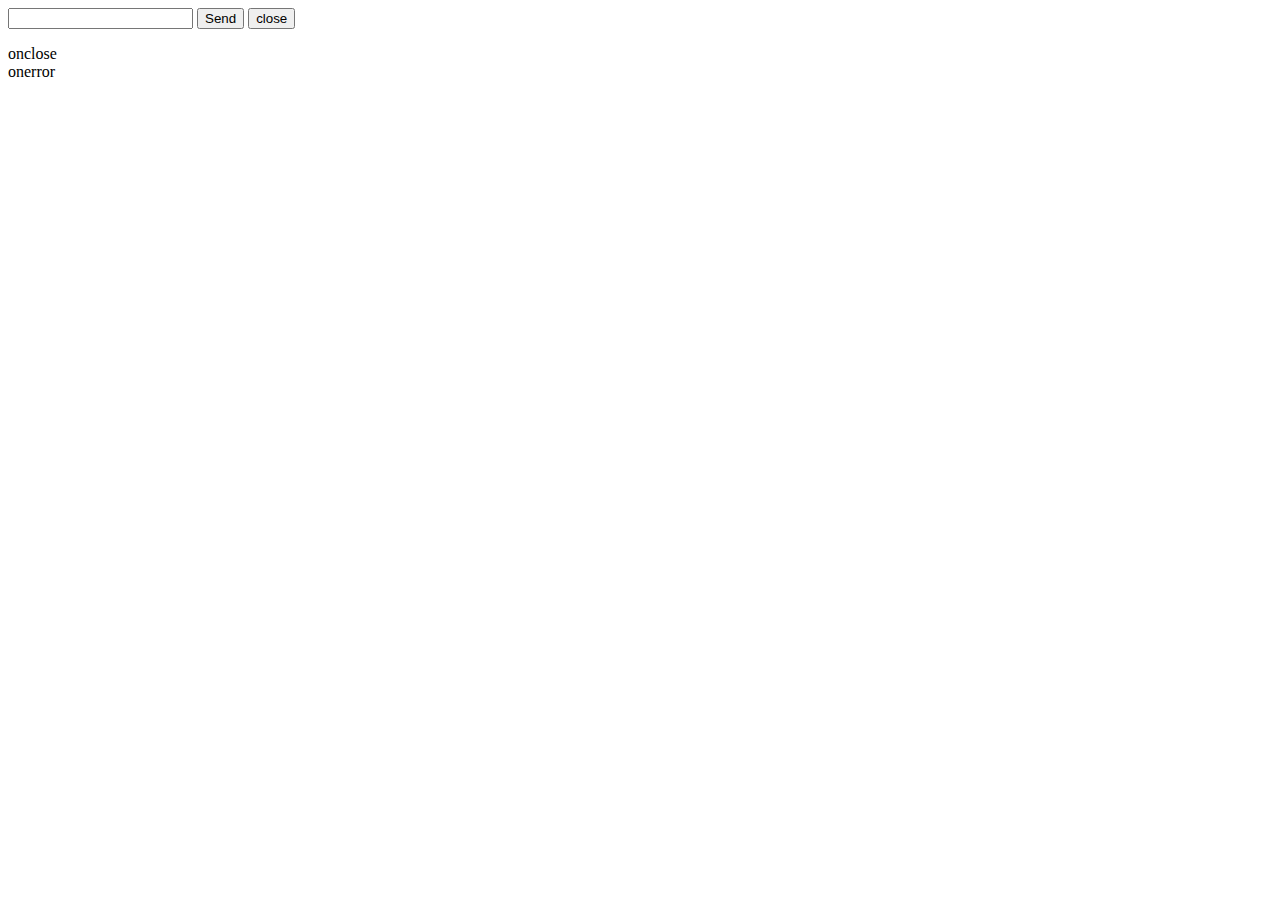
<file: node_modules/socket.io/node_modules/socket.io-client/lib/vendor/web-socket-js/sample.html>
<!--
  Lincense: Public Domain
-->

<html><head>
  <meta http-equiv="Content-Type" content="text/html; charset=utf-8">
  <title>Sample of web_socket.js</title>
  
  <!-- Include these three JS files: -->
  <script type="text/javascript" src="swfobject.js"></script>
  <script type="text/javascript" src="web_socket.js"></script>

  <script type="text/javascript">
    
    // Set URL of your WebSocketMain.swf here:
    WEB_SOCKET_SWF_LOCATION = "WebSocketMain.swf";
    // Set this to dump debug message from Flash to console.log:
    WEB_SOCKET_DEBUG = true;
    
    // Everything below is the same as using standard WebSocket.
    
    var ws;
    
    function init() {

      // Connect to Web Socket.
      // Change host/port here to your own Web Socket server.
      ws = new WebSocket("ws://localhost:10081/");

      // Set event handlers.
      ws.onopen = function() {
        output("onopen");
      };
      ws.onmessage = function(e) {
        // e.data contains received string.
        output("onmessage: " + e.data);
      };
      ws.onclose = function() {
        output("onclose");
      };
      ws.onerror = function() {
        output("onerror");
      };

    }
    
    function onSubmit() {
      var input = document.getElementById("input");
      // You can send message to the Web Socket using ws.send.
      ws.send(input.value);
      output("send: " + input.value);
      input.value = "";
      input.focus();
    }
    
    function onCloseClick() {
      ws.close();
    }
    
    function output(str) {
      var log = document.getElementById("log");
      var escaped = str.replace(/&/, "&amp;").replace(/</, "&lt;").
        replace(/>/, "&gt;").replace(/"/, "&quot;"); // "
      log.innerHTML = escaped + "<br>" + log.innerHTML;
    }

  </script>
</head><body onload="init();">
  <form onsubmit="onSubmit(); return false;">
    <input type="text" id="input">
    <input type="submit" value="Send">
    <button onclick="onCloseClick(); return false;">close</button>
  </form>
  <div id="log"></div>
</body></html>
</file>
<file: node_modules/socket.io/node_modules/socket.io-client/node_modules/uglify-js/docstyle.css>
html { font-family: "Lucida Grande","Trebuchet MS",sans-serif; font-size: 12pt; }
body { max-width: 60em; }
.title  { text-align: center; }
.todo   { color: red; }
.done   { color: green; }
.tag    { background-color:lightblue; font-weight:normal }
.target { }
.timestamp { color: grey }
.timestamp-kwd { color: CadetBlue }
p.verse { margin-left: 3% }
pre {
  border: 1pt solid #AEBDCC;
  background-color: #F3F5F7;
  padding: 5pt;
  font-family: monospace;
  font-size: 90%;
  overflow:auto;
}
pre.src {
  background-color: #eee; color: #112; border: 1px solid #000;
}
table { border-collapse: collapse; }
td, th { vertical-align: top; }
dt { font-weight: bold; }
div.figure { padding: 0.5em; }
div.figure p { text-align: center; }
.linenr { font-size:smaller }
.code-highlighted {background-color:#ffff00;}
.org-info-js_info-navigation { border-style:none; }
#org-info-js_console-label { font-size:10px; font-weight:bold;
  white-space:nowrap; }
.org-info-js_search-highlight {background-color:#ffff00; color:#000000;
  font-weight:bold; }

sup {
  vertical-align: baseline;
  position: relative;
  top: -0.5em;
  font-size: 80%;
}

sup a:link, sup a:visited {
  text-decoration: none;
  color: #c00;
}

sup a:before { content: "["; color: #999; }
sup a:after { content: "]"; color: #999; }

h1.title { border-bottom: 4px solid #000; padding-bottom: 5px; margin-bottom: 2em; }

#postamble {
  color: #777;
  font-size: 90%;
  padding-top: 1em; padding-bottom: 1em; border-top: 1px solid #999;
  margin-top: 2em;
  padding-left: 2em;
  padding-right: 2em;
  text-align: right;
}

#postamble p { margin: 0; }

#footnotes { border-top: 1px solid #000; }

h1 { font-size: 200% }
h2 { font-size: 175% }
h3 { font-size: 150% }
h4 { font-size: 125% }

h1, h2, h3, h4 { font-family: "Bookman",Georgia,"Times New Roman",serif; font-weight: normal; }

@media print {
  html { font-size: 11pt; }
}
</file>
